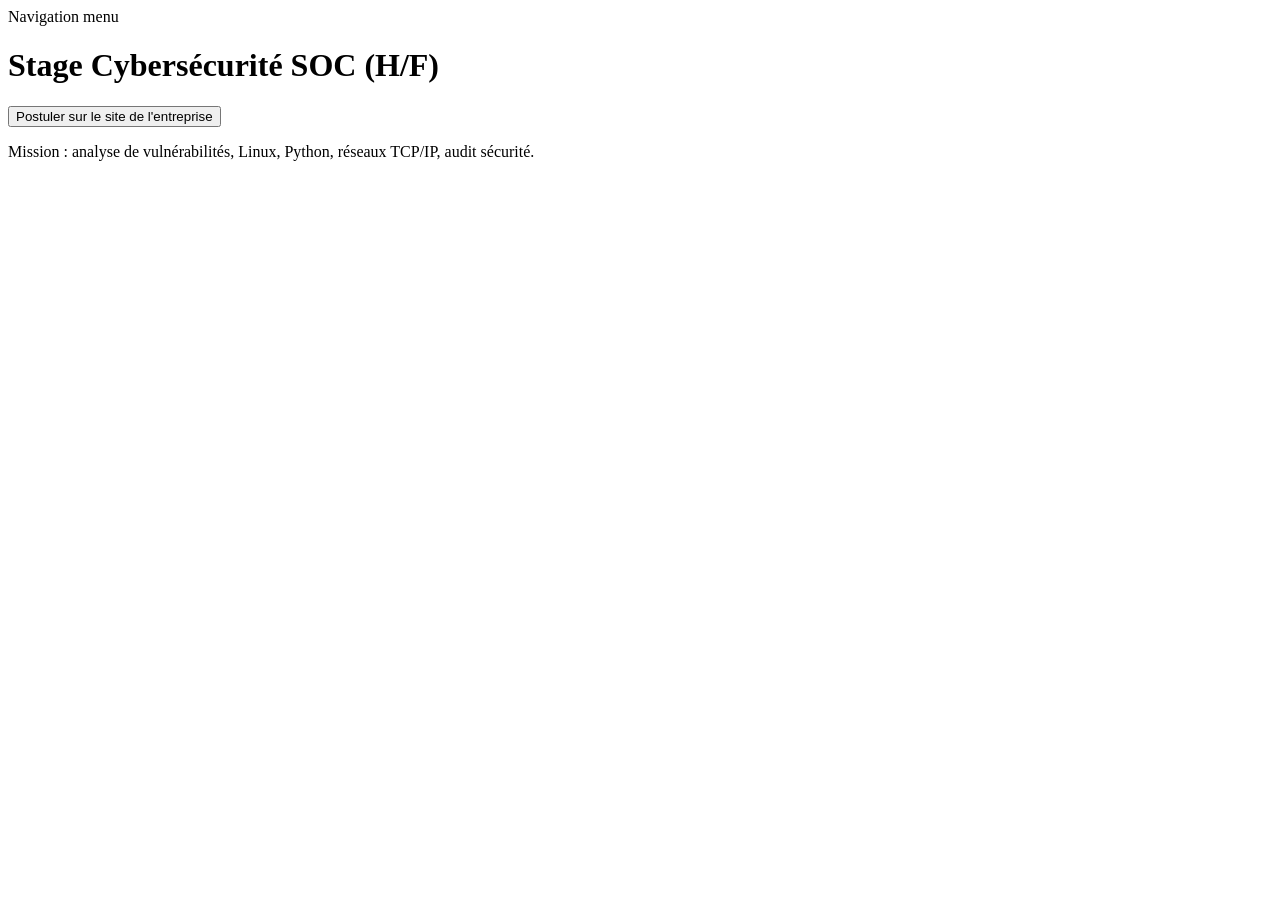
<file: tests/fixtures/hellowork_offer.html>
<!DOCTYPE html>
<html lang="fr">
<head>
  <title>Stage Cybersécurité SOC (H/F) - Capgemini - HelloWork</title>
  <script type="application/ld+json">
  {
    "@context": "https://schema.org",
    "@type": "JobPosting",
    "hiringOrganization": {
      "@type": "Organization",
      "name": "Chez Capgemini"
    }
  }
  </script>
</head>
<body>
  <header><nav>Navigation menu</nav></header>
  <main>
    <h1>Stage Cybersécurité SOC (H/F)</h1>
    <button>Postuler sur le site de l'entreprise</button>
    <p>Mission : analyse de vulnérabilités, Linux, Python, réseaux TCP/IP, audit sécurité.</p>
  </main>
</body>
</html>
</file>
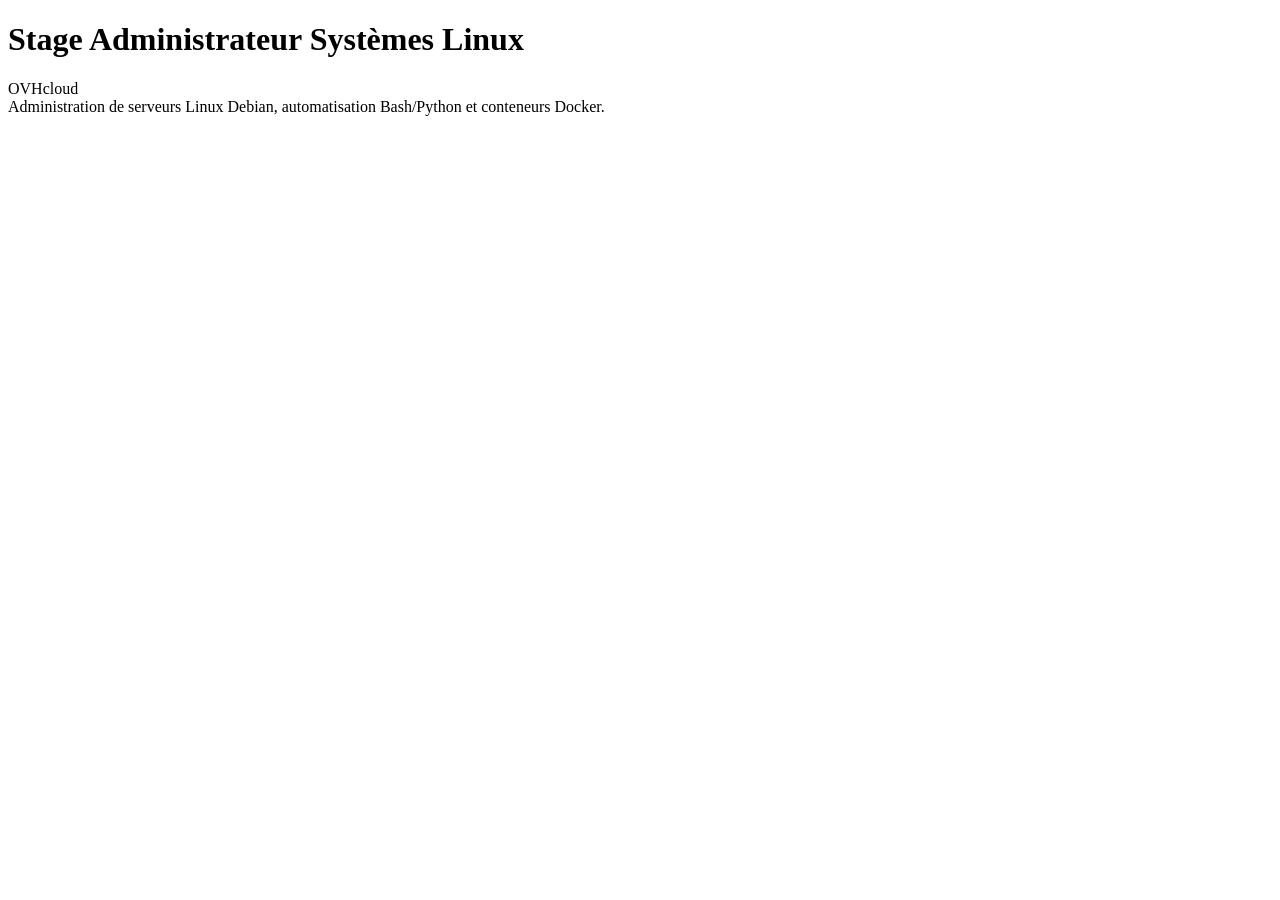
<file: tests/fixtures/indeed_offer.html>
<!DOCTYPE html>
<html lang="fr">
<head><title>Stage SysAdmin Linux - OVHcloud - Indeed</title></head>
<body>
  <h1>Stage Administrateur Systèmes Linux</h1>
  <div data-testid="inlineHeader-companyName">OVHcloud</div>
  <div id="jobDescriptionText">
    Administration de serveurs Linux Debian, automatisation Bash/Python et conteneurs Docker.
  </div>
</body>
</html>
</file>
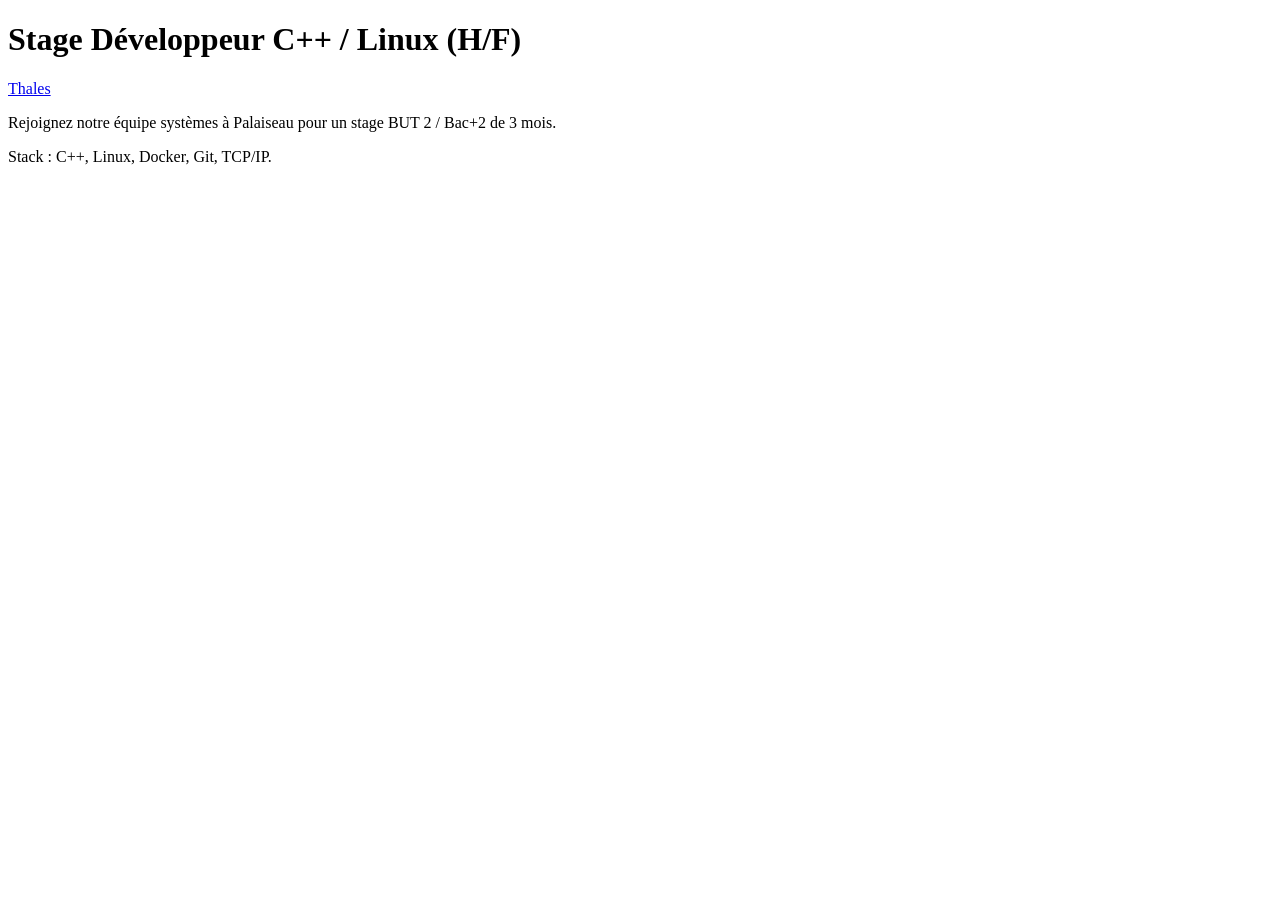
<file: tests/fixtures/linkedin_offer.html>
<!DOCTYPE html>
<html lang="fr">
<head><title>Stage Développeur C++ / Linux - Thales | LinkedIn</title></head>
<body>
  <h1>Stage Développeur C++ / Linux (H/F)</h1>
  <a class="topcard__org-name-link" href="/company/thales">Thales</a>
  <div class="show-more-less-html__markup">
    <p>Rejoignez notre équipe systèmes à Palaiseau pour un stage BUT 2 / Bac+2 de 3 mois.</p>
    <p>Stack : C++, Linux, Docker, Git, TCP/IP.</p>
  </div>
</body>
</html>
</file>
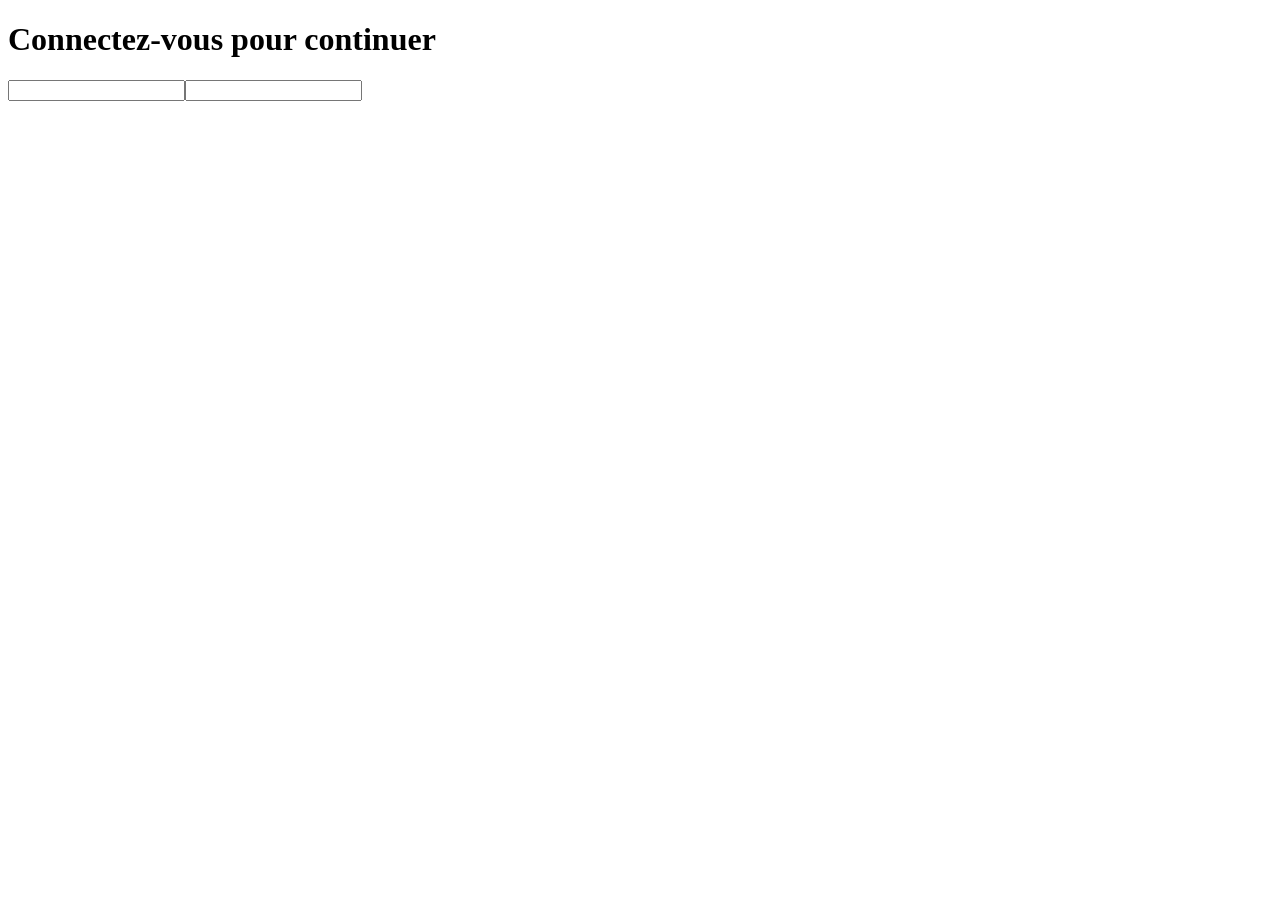
<file: tests/fixtures/login_wall.html>
<!DOCTYPE html>
<html lang="fr">
<head><title>Connexion candidat</title></head>
<body>
  <main>
    <h1>Connectez-vous pour continuer</h1>
    <form><input type="email"><input type="password"></form>
  </main>
</body>
</html>
</file>
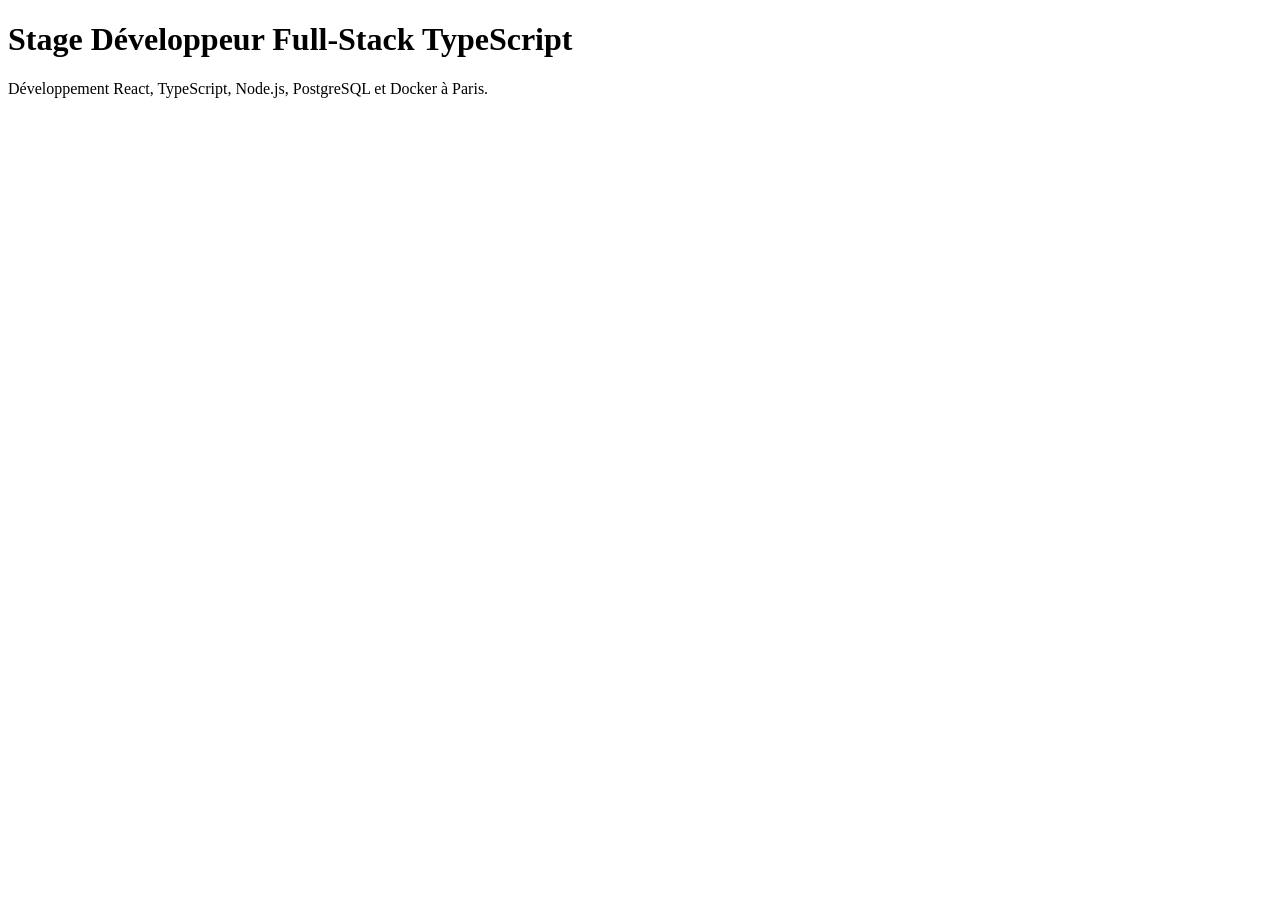
<file: tests/fixtures/wttj_offer.html>
<!DOCTYPE html>
<html lang="fr">
<head><title>Stage Full-Stack TypeScript - Doctolib - Welcome to the Jungle</title></head>
<body>
  <main>
    <h1>Stage Développeur Full-Stack TypeScript</h1>
    <p>Développement React, TypeScript, Node.js, PostgreSQL et Docker à Paris.</p>
  </main>
</body>
</html>
</file>
